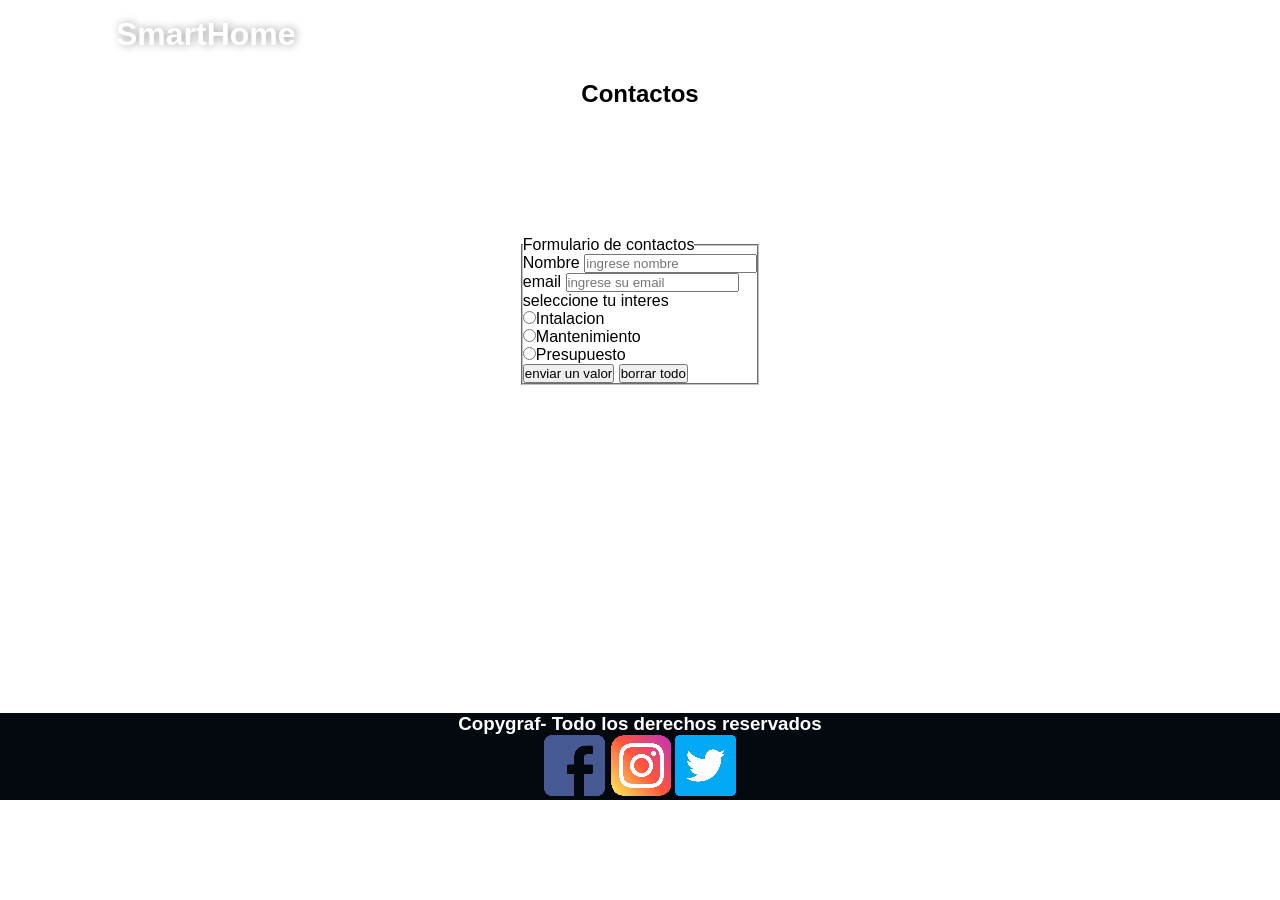
<file: pages/contacto.html>
<!DOCTYPE html>
<html lang="en">
<head>
    <meta charset="UTF-8">
    <meta http-equiv="X-UA-Compatible" content="IE=edge">
    <meta name="viewport" content="width=device-width, initial-scale=1.0">
    <link rel="stylesheet" href="../css/main.css">
    <title>Contactos</title>
    
</head>
<body>
    <header class="headerDo"> 
        <h1 class=" titulo">SmartHome</h1>
          <nav class="menuDo">
           <ul>
             <li><a  href="../index.html">Inicio</a></li>
             <li><a  href="nuestraEmpresa.html">Nuestra Empresa</a></li>
             <li><a  href="domotica.html">Domotica</a></li>
             <li><a  href="proyectos.html">Proyectos</a></li>
             <li><a  href="contacto.html">Contactos</a></li>
           </ul> 
       </nav>
    </header>
    <div class="contacto">
            <h2>Contactos</h2>
        
         <main class="formulario">
            <form action="">
                <fieldset>
                    <legend>Formulario de contactos</legend>
                    <div>
                        <label for="Nombre">Nombre</label>
                        <input type="text" name="Nombre" placeholder="ingrese nombre ">
                    </div>
                    <div>
                        <label for="email">email</label>
                        <input type="email"name="Email" placeholder="ingrese su email">
                    </div>
                    <div>
                        <label for="genero">seleccione tu interes </label><br>
                        <input type="radio"name="genero">Intalacion <br>
                        <input type="radio"name="genero">Mantenimiento<br>
                        <input type="radio"name="genero">Presupuesto<br>          
                       </div>
                       <div>
                           <input type="submit" value="enviar un valor">
                           <input type="reset" value="borrar todo">
                       </div>
        
                </fieldset>
              
        
            </form>
        </main>
        
        <footer class="footer">
            <h3>
               Copygraf- Todo los derechos reservados 
            </h3> 
            <div class="vinculos">  
              <a  href="https://www.facebook.com"><span><img src="/img/facebook.png" alt=""></span></a>
              <a  href="https://www.instagram.com"> <span><img src="/img/instagram.png" alt=""></span></a>
              <a  href="https://www.twitter.com"><span><img src="/img/gorjeo1.png" alt=""></span></a>
            </div>   
        </footer>

    </div>
  
</body>
</html>
</file>
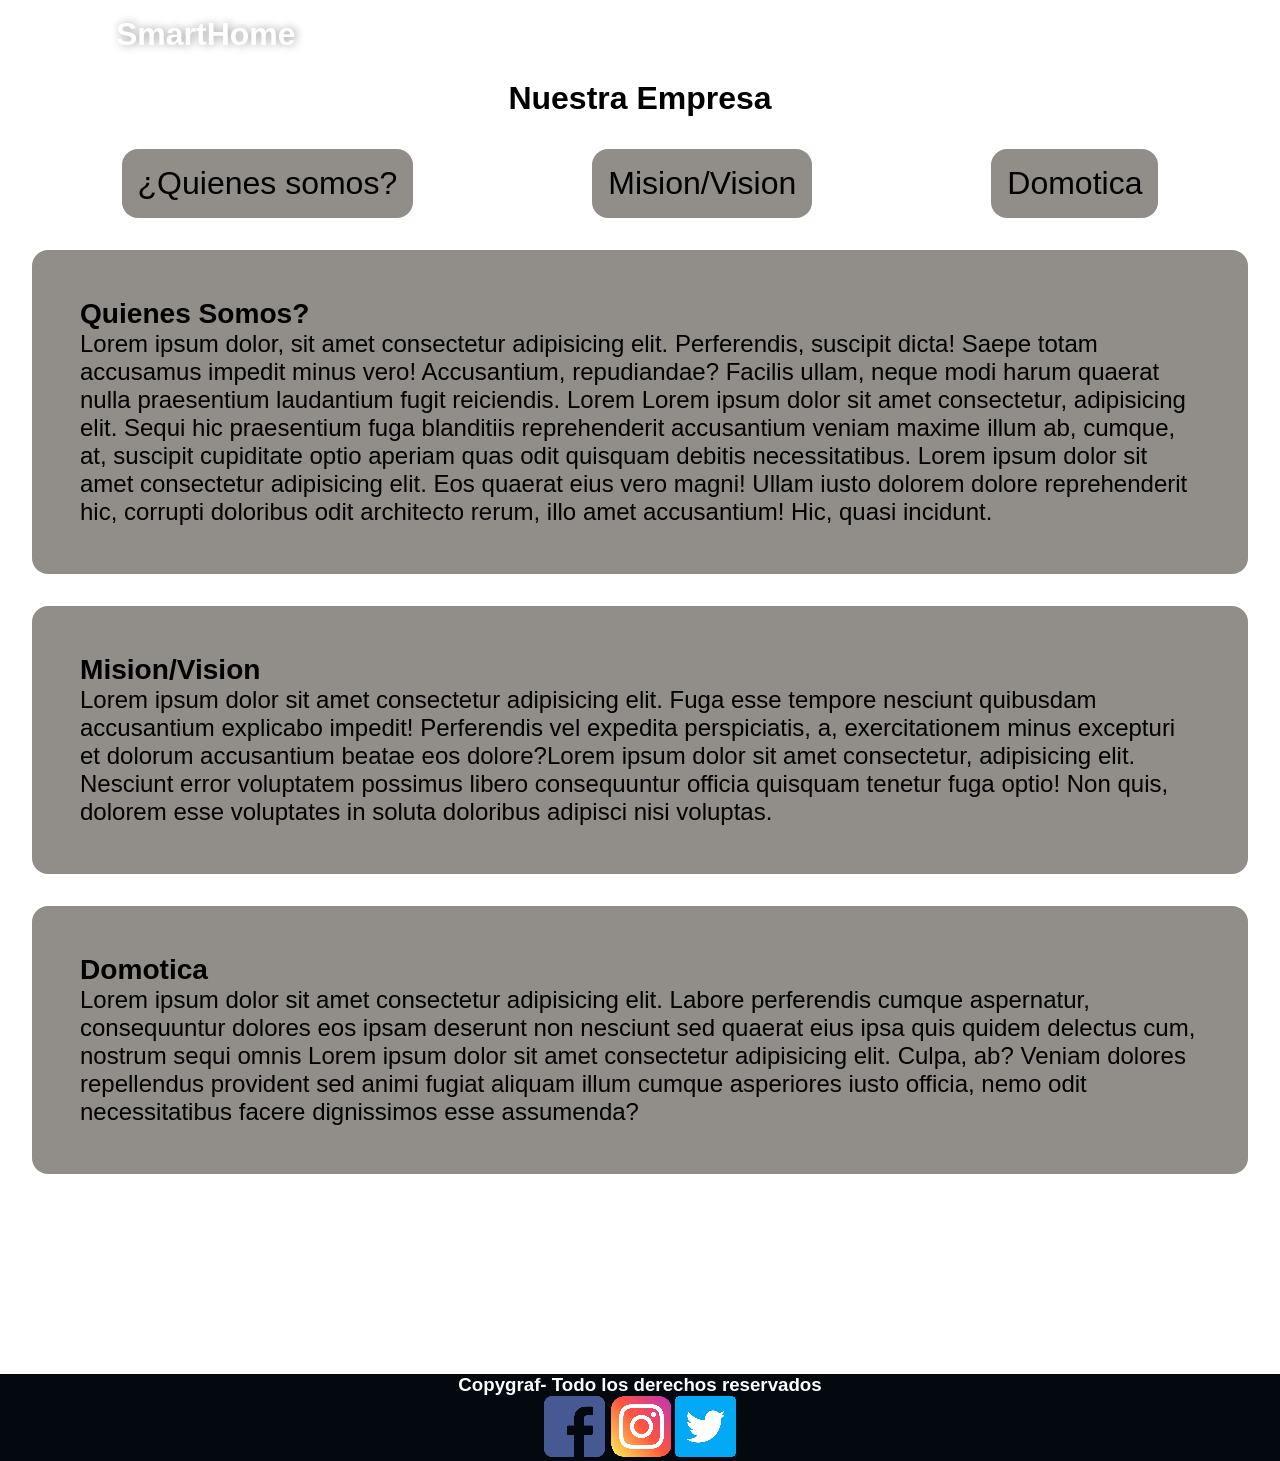
<file: pages/nuestraempresa.html>
<!DOCTYPE html>
<html lang="en">
<head>
    <meta charset="UTF-8">
    <meta http-equiv="X-UA-Compatible" content="IE=edge">
    <meta name="viewport" content="width=device-width, initial-scale=1.0">
    <link rel="stylesheet" href="/css/main.css">
    <title>nuestraempresa</title>
</head>
<body>
    <div class="containerEm">
        <header class="headerDo"> 
            <h1 class=" titulo">SmartHome</h1>
              <nav class="menuDo">
               <ul>
                 <li><a  href="../index.html">Inicio</a></li>
                 <li><a  href="nuestraEmpresa.html">Nuestra Empresa</a></li>
                 <li><a  href="domotica.html">Domotica</a></li>
                 <li><a  href="proyectos.html">Proyectos</a></li>
                 <li><a  href="contacto.html">Contactos</a></li>
               </ul> 
             </nav>
        </header>
      <main class="mainEm">
        <h2 id="tituloH2">Nuestra Empresa</h2>
        <div class="titulosNosotros">
            <ul>
                <li><a href="#¿quienesSomos?">¿Quienes somos?</a></li>
                <li><a href="#misionVision">Mision/Vision</a></li>
                <li><a href="#domotica">Domotica</a></li>
            </ul>
        </div>
        <section class="quienesSomos">
          <h3 id="¿quienesSomos?">Quienes Somos?</h3>
              <p>Lorem ipsum dolor, sit amet consectetur adipisicing elit. Perferendis, suscipit dicta! Saepe totam accusamus impedit minus vero! Accusantium, repudiandae? Facilis ullam, neque modi harum quaerat nulla praesentium laudantium fugit reiciendis. Lorem Lorem ipsum dolor sit amet consectetur, adipisicing elit. Sequi hic praesentium fuga blanditiis reprehenderit accusantium veniam maxime illum ab, cumque, at, suscipit cupiditate optio aperiam quas odit quisquam debitis necessitatibus. Lorem ipsum dolor sit amet consectetur adipisicing elit. Eos quaerat eius vero magni! Ullam iusto dolorem dolore reprehenderit hic, corrupti doloribus odit architecto rerum, illo amet accusantium! Hic, quasi incidunt.</p>
        </section>
       <section class="mision">
           <h3 id="misionVision">Mision/Vision</h3>
           <p>Lorem ipsum dolor sit amet consectetur adipisicing elit. Fuga esse tempore nesciunt quibusdam accusantium explicabo impedit! Perferendis vel expedita perspiciatis, a, exercitationem minus excepturi et dolorum accusantium beatae eos dolore?Lorem ipsum dolor sit amet consectetur, adipisicing elit. Nesciunt error voluptatem possimus libero consequuntur officia quisquam tenetur fuga optio! Non quis, dolorem esse voluptates in soluta doloribus adipisci nisi voluptas.</p>
       </section>
       <section class="domotica">
           <h3 id="domotica">Domotica </h3>
           <p>Lorem ipsum dolor sit amet consectetur adipisicing elit. Labore perferendis cumque aspernatur, consequuntur dolores eos ipsam deserunt non nesciunt sed quaerat eius ipsa quis quidem delectus cum, nostrum sequi omnis Lorem ipsum dolor sit amet consectetur adipisicing elit. Culpa, ab? Veniam dolores repellendus provident sed animi fugiat aliquam illum cumque asperiores iusto officia, nemo odit necessitatibus facere dignissimos esse assumenda?</p>
       </section>
        
      </main>
      <footer class="footer">
          <h3>
             Copygraf- Todo los derechos reservados 
          </h3> 
          <div class="vinculos">  
            <a  href="https://www.facebook.com"><span><img src="/img/facebook.png" alt=""></span></a>
            <a  href="https://www.instagram.com"> <span><img src="/img/instagram.png" alt=""></span></a>
            <a  href="https://www.twitter.com"><span><img src="/img/gorjeo1.png" alt=""></span></a>
          </div> 
        
      </footer>
 </div>
</body>
</html>
</file>
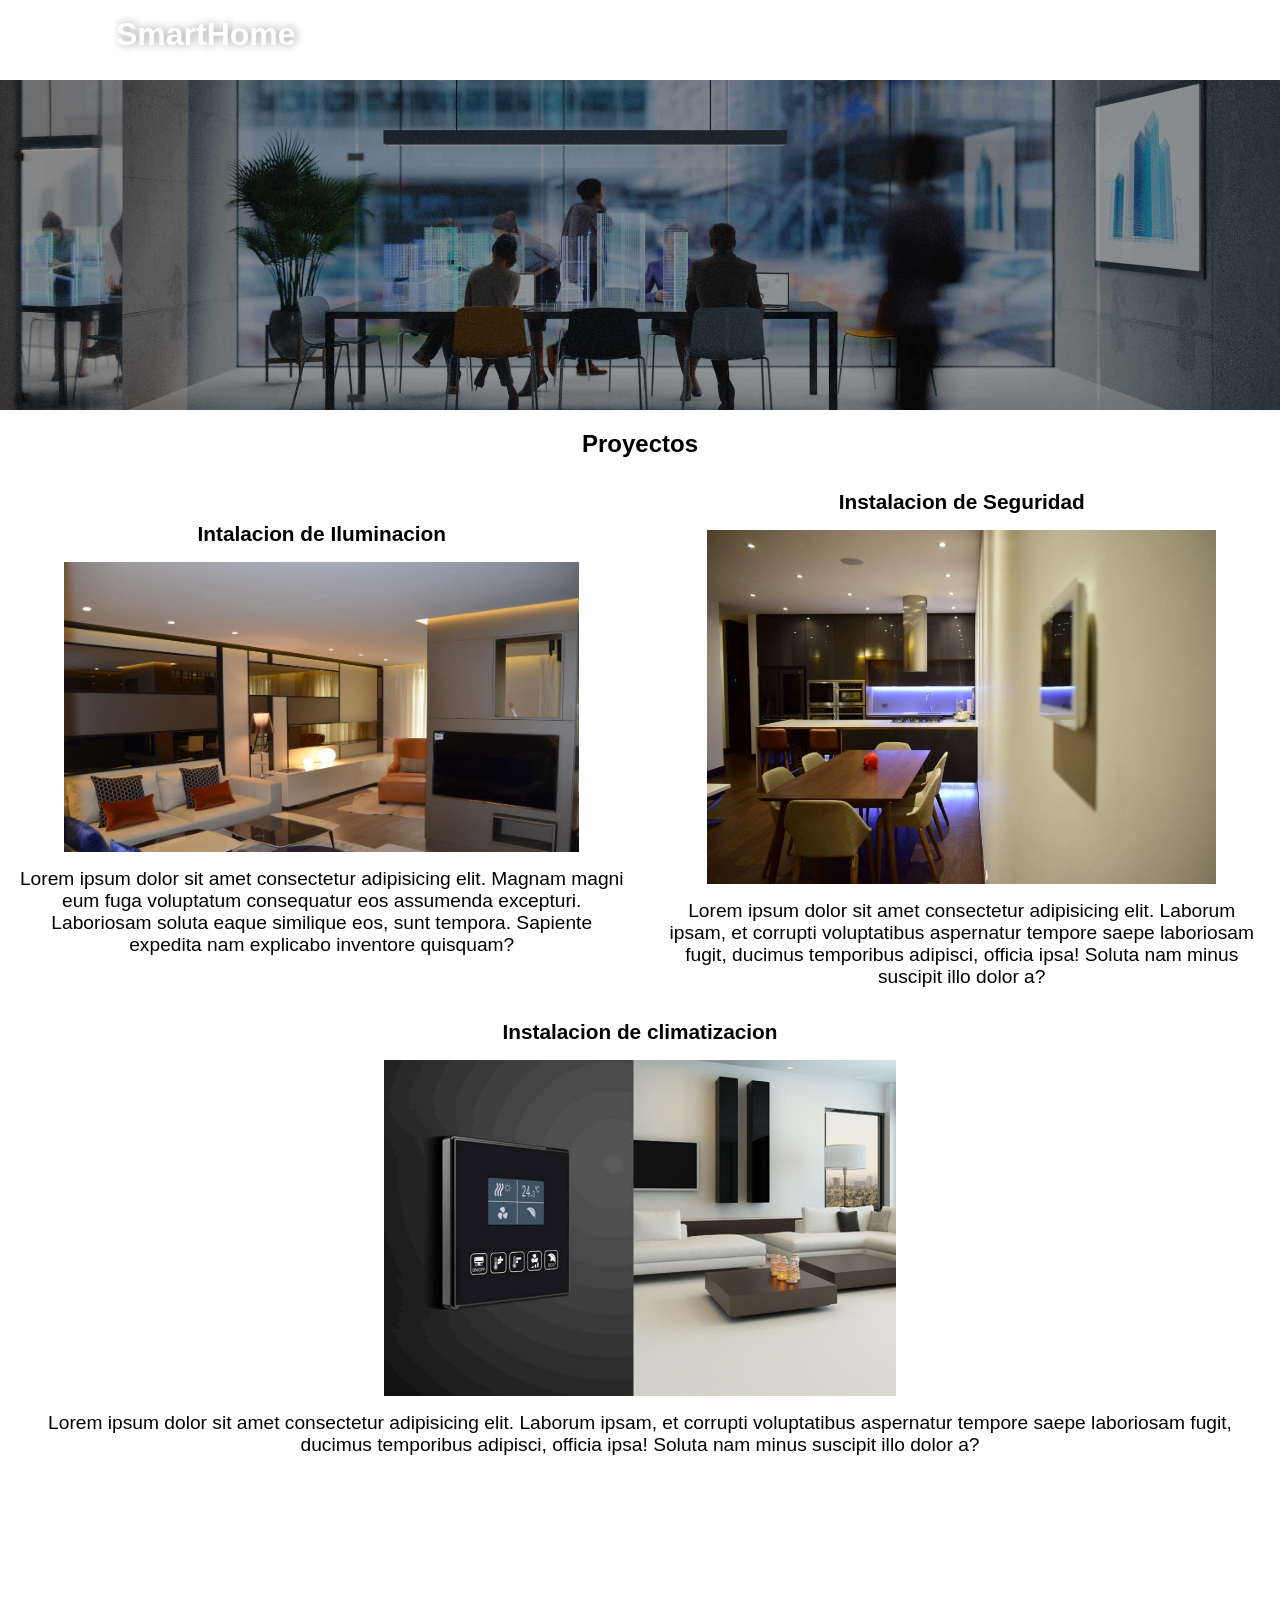
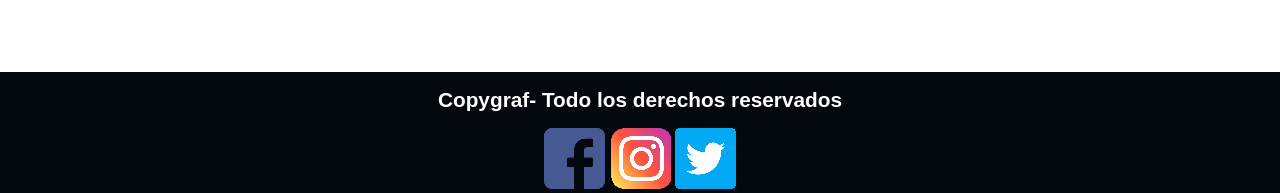
<file: pages/proyectos.html>
<!DOCTYPE html>
<html lang="en">
<head>
    <meta charset="UTF-8">
    <meta http-equiv="X-UA-Compatible" content="IE=edge">
    <meta name="viewport" content="width=device-width, initial-scale=1.0">
    <link rel="stylesheet" href="../css/main.css">

    <title>proyectos</title>
</head>
<body>
    <div class="containerPro">
        <header class="headerDo"> 
            <h1 class=" titulo">SmartHome</h1>
              <nav class="menuDo">
               <ul>
                 <li><a  href="../index.html">Home</a></li>
                 <li><a  href="nuestraEmpresa.html">Nuestra Empresa</a></li>
                 <li><a  href="domotica.html">Domotica</a></li>
                 <li><a  href="proyectos.html">Proyectos</a></li>
                 <li><a  href="contacto.html">Contactos</a></li>
               </ul> 
           </nav>
    
        </header>
        <main class="mainDo">
            <div class="imagenProyecto">
                <img src="../img/casa.jpg" alt="casaInteligente">
            </div>
        </main>
        <h2 id="tituloProyecto">Proyectos</h2>
    <div class="proyectos">
        
        <section class="luces">
            <h3>Intalacion de Iluminacion</h3>
            <img class="imgProyecto" src="../img/luces.jpg" alt="">
            <p>Lorem ipsum dolor sit amet consectetur adipisicing elit. Magnam magni eum fuga voluptatum consequatur eos assumenda excepturi. Laboriosam soluta eaque similique eos, sunt tempora. Sapiente expedita nam explicabo inventore quisquam?</p>
        </section>
    
        <section class="seguridad">
            <h3>Instalacion de Seguridad</h3>
            <img class="imgProyecto" src="../img/instalacion.jpg" alt="">
             <p>Lorem ipsum dolor sit amet consectetur adipisicing elit. Laborum ipsam, et corrupti voluptatibus aspernatur tempore saepe laboriosam fugit, ducimus temporibus adipisci, officia ipsa! Soluta nam minus suscipit illo dolor a?</p>
        </section>

        <section class="climatizacion">
            <h3>Instalacion de climatizacion</h3>
            <img class="imgProyecto1" src="../img/climatitzacio1.jpg" alt="">
             <p>Lorem ipsum dolor sit amet consectetur adipisicing elit. Laborum ipsam, et corrupti voluptatibus aspernatur tempore saepe laboriosam fugit, ducimus temporibus adipisci, officia ipsa! Soluta nam minus suscipit illo dolor a?</p>
        </section>
        <footer class="footer">
            <h3>
               Copygraf- Todo los derechos reservados 
            </h3> 
            <div class="vinculos">  
              <a  href="https://www.facebook.com"><span><img src="/img/facebook.png" alt=""></span></a>
              <a  href="https://www.instagram.com"> <span><img src="/img/instagram.png" alt=""></span></a>
              <a  href="https://www.twitter.com"><span><img src="/img/gorjeo1.png" alt=""></span></a>
            </div>   
        </footer>
    </div>  
        
        
    </div>
</body>
</html>
</file>
<file: css/main.css>
*{
    margin: 0px;
    padding: 0px;
    font-family: 'Mulish', sans-serif; 

    font-family: 'Nanum Gothic', sans-serif;

    font-family: 'Open Sans', sans-serif;

    font-family: 'Red Hat Mono', monospace;

    font-family: 'Roboto', sans-serif;
    
    box-sizing: content-box;
    
}
/*maquetado de html Domotica*/
body{
    background-color: #fff;
}
.containerDo{
    background-color: #04080f;
    height: 100px;
    display: grid;
    grid-template-areas: "header header"
                          "main main"
                          "section1 section1"
                          "section2 section3"
                          "section4 section5"
                          "footer footer";                    
}
.headerDo{
    display: flex;
    justify-content:space-between;
    grid-area: header;  
    margin: 1rem;
    

}



.headerDo h1 {
    color: #fff;
    margin-left: 100px;
    text-shadow: 2px 0px 9px rgba(0,0,0,0.39);
    /*transform: scale(1.5, 1);*/
    
}

.headerDo h1:hover{
    transition: 0.7s ease-in-out;
    transform: scale(1.1, 1);
}

.headerDo h1 .span-smart:hover{
    color: rgb(95, 15, 15);
    transition: all 3s;
}


.headerDo h1 .span-home:hover{
    transition: all 3s;
    text-shadow: 2px 0px 9px rgba(0,0,0,0.39);
    color:red;
    
}

.menuDo ul{
    display: flex;
}


.menuDo ul li{
    
    list-style: none;
    margin: 0.5rem;
   /* background-color: rgb(153, 152, 132);*/
    padding: 0.3rem;
    border-radius: 1rem; 
    font-size: 1.2rem; 
    transition: all 3s;
    
   
}
.menuDo ul li a{
    color: #fff;
}

.menuDo ul li :hover{ /* Aqui le pongo que cuando pasa el cursor encima de las opciones cambia de negro a gris y con shadow de fondo */
    color: #fff;
    text-shadow: 2px 0px 9px rgba(230, 228, 255, 0.795);
    transition: all .7s;
}

.mainDo{
    grid-area: main;
}
.mainDo img{
    width: 100%;
}
.sectionDo1{
    grid-area: section1;
    text-align: center;
    font-size: 1.3rem;
}
.sectionDo1 ul{
    display: flex;
    justify-content: space-around;
}
.sectionDo1 h2{
    display: inline-block;
    width: 180px;
    margin: 1rem;
    border-bottom: 1px solid grey;  /*Borde inferiror de la palabra domotica*/
    border-radius: 1%;
}
/*La palabra domotica escala el tamaño*/
.sectionDo1 h2:hover{
    transition: 0.9s ease-in-out;
    transform: scale(1.05, 1.05);
}



.sectionDo1 ul li{
    list-style: none;
    margin: 1rem;
    padding: 0.3rem;
   
}
ul li a{
    text-decoration: none;
    color: #000;
   
}

/* Los elementos desordenados cambian a blanco y con shadow de fondo */
.sectionDo1 .ul-sectionDo1 .li-sectionDo1 .a-sectionDo1:hover{
    transition: all .9s;
    color: #fff;
    text-shadow: 2px 0px 9px rgba(0,0,0,0.90);
}



.containerDo h3{
    font-size: 1.3rem;
    margin: 1rem;
}
.containerDo p{
    text-align: center;
    margin: 1rem;
    /*font-family: 'Times New Roman', Times, serif;*/
    font-size: 1.2rem;
    font-size: 1.3;
}


/*SECCION 2 CONTROL POR VOZ INICIA*/
.sectionDo2{
    border: 5px hidden #d2a48d;
    border-radius: 10px 40px 40px 10px;
    grid-area: section2;
    display: flex;
    flex-wrap: wrap;
    flex-shrink: 0  ;
    flex-direction: column;
    justify-content: center;
    align-items: center;
    margin: 50px    ;
    background-color: #f7f7f7;
    -webkit-box-shadow: -13px 19px 40px 7px rgba(54,54,54,0.53), 15px 3px 40px 7px rgba(54,54,54,0.53); 
    box-shadow: -13px 19px 40px 7px rgba(54,54,54,0.53), 15px 3px 40px 7px rgba(54,54,54,0.53);
}


.figure-sectionDo2 {
    display: flex;
    flex-shrink: 0;
    flex-wrap: wrap;
    justify-content: center;
}

.figure-sectionDo2 img{
    border: 5px hidden #ffffff;
    border-radius: 22px 22px 22px 22px;
}

.contenido-sectionDo2{
    display: flex;
    flex-shrink: 0;
    flex-wrap: wrap;
    justify-content: center;
}


/*SECCION 2 CONTROL POR VOZ FINALIZA*/

/*--------------------------------------------------*/



/*SECCION 3 ILUMINACION INTELIGENTE INICIA*/

.sectionDo3{
    /*border: 1px solid black;*/
    grid-area: section3;
    display: flex;
    flex-direction: column;
    justify-content: center;
    align-items: center;
    margin: 50px    ;
    background-color: #f7f7f7;
    -webkit-box-shadow: -13px 19px 40px 7px rgba(54,54,54,0.53), 15px 3px 40px 7px rgba(54,54,54,0.53); 
    box-shadow: -13px 19px 40px 7px rgba(54,54,54,0.53), 15px 3px 40px 7px rgba(54,54,54,0.53);
    border: 5px hidden #d2a48d;
    border-radius: 40px 10px 10px 40px;
}

.figure-sectionDo3 {
    display: flex;
    justify-content: center;
}

.figure-sectionDo3 img{
    border: 5px hidden #ffffff;
    border-radius: 22px 22px 22px 22px;
}

/*SECCION 3 ILUMINACION INTELIGENTE FINALIZA*/

/*--------------------------------------------------*/

/*SECCION 4 CLIMATIZACION INICIA*/

.sectionDo4{
    
    grid-area: section4;
    display: flex;
    flex-direction: column;
    justify-content: center;
    align-items: center;
    background-color: #f7f7f7;
    -webkit-box-shadow: -13px 19px 40px 7px rgba(54,54,54,0.53), 15px 3px 40px 7px rgba(54,54,54,0.53); 
box-shadow: -13px 19px 40px 7px rgba(54,54,54,0.53), 15px 3px 40px 7px rgba(54,54,54,0.53);
    border: 5px hidden #d2a48d;
    border-radius: 10px 40px 40px 10px;
    margin: 50px;
}

.figure-sectionDo4{
    display: flex;
    justify-content: center;
}

.figure-sectionDo4 img{
    border: 5px hidden #ffffff;
    border-radius: 22px 22px 22px 22px;
}
    /*SECCION 4 CLIMATIZACION FINALIZA*/

  /*--------------------------------------------------*/

  /*SECCION 5 CLIMATIZACION INICIA*/

.sectionDo5{
    
    grid-area: section5;
    display: flex;
    flex-direction: column;
    justify-content: center;
    align-items: center;
    -webkit-box-shadow: -13px 19px 40px 7px rgba(54,54,54,0.53), 15px 3px 40px 7px rgba(54,54,54,0.53); 
    box-shadow: -13px 19px 40px 7px rgba(54,54,54,0.53), 15px 3px 40px 7px rgba(54,54,54,0.53);
    border: 5px hidden #d2a48d;
    border-radius: 40px 10px 10px 40px;
    margin: 50px;
}

.figure-sectionDo5{
    display: flex;
    justify-content: center;
}

.figure-sectionDo5 img{
    border: 5px hidden #ffffff;
    border-radius: 22px 22px 22px 22px;
}

    /*SECCION 5 CLIMATIZACION FINALIZA*/
/*--------------------------------------------------*/

.imgVoz1, .imgIluminacion, .imgClimatizacion, .imgSeguridad{
    width: 80%;
}    


.footer{
    margin-top: 200px;
    display: flex;
    flex-direction: column;
    grid-area: footer;
    background-color: #04080f;
    justify-content:space-between;
    align-items: center;
  
}

.footer h3{
    color: #ffffff;
}

.vinculos-a{
    text-decoration: none;
}
.footer i{
    padding-right: 40px;
    color:#fff;
    
    
}

/*
.vinculos img{
    width: 15%;
    margin: 1rem;
}
*/

/* media queries desktop first*/

@media only screen and (max-width: 480px){
    .containerDo{
        height: 80vh;
        display: grid;
        grid-template-areas: "header "
                              "main "
                              "section1"
                              "section2" 
                              "section3"
                              "section4" 
                              "section5"
                              "footer";                    
    }
    .mainDo img{
        display: none;
    }
    .headerDo{
        display: flex;
        flex-direction: column;
        align-items: center;
        font-size: 0.8rem;
    }
    .headerDo ul li{
        font-size: 1rem;
    }
    
    .sectionDo1{
        font-size: 0.8rem;
    }
    .sectionDo2 p, h3{
        font-size: 0.8rem;
    }   
    .sectionDo3 p, h3{
        font-size: 0.8rem;
    }   
    .sectionDo4 p, h3{
        font-size: 0.8rem;
    }   
    .sectionDo5 p, h3{
        font-size: 0.8rem;
    }   
    
}

/*maquetado de html nuestra empresa*/

.mainEm h2{
    text-align: center;
    font-size: 2rem;
}
.titulosNosotros ul{
    display: flex;
    justify-content: space-around;
    margin: 2rem;
    font-size: 2rem;
}
.titulosNosotros ul li{
    background-color: rgb(145, 141, 137);
    list-style: none;
    text-decoration: none;
    padding: 1rem;
    border-radius: 1rem;
}
.quienesSomos{
    background-color:rgb(145, 141, 137) ;
    padding: 3rem;
    margin: 2rem;
    border-radius: 1rem;
    font-size: 1.5rem;
}
.mision{
    background-color:rgb(145, 141, 137) ;
    padding: 3rem;
    margin: 2rem;
    border-radius: 1rem;
    font-size: 1.5rem;
}
.domotica{
    background-color:rgb(145, 141, 137) ;
    padding: 3rem;
    margin: 2rem;
    border-radius: 1rem;
    font-size: 1.5rem;
}
@media only screen and (max-width: 480px){

    .titulosNosotros ul{
        margin: 1rem;
        font-size: 1.2rem;
    }
    .titulosNosotros ul li{
        padding: 0.5rem;
        border-radius: 1rem;
    }
    .quienesSomos{
        padding: 2rem;
        margin: 1rem;
        font-size: 1rem;
    }
    .containerEm h3{
        font-size: 1rem;

    }
    .mision{
        padding: 2rem;
        margin: 1rem;
        font-size: 1rem;
    }
    .domotica{
        padding: 2rem;
        margin: 1rem;
        font-size: 1rem;
    }
}

/*maquetado html proyectos*/

.proyectos{
    display: grid;
    grid-template-areas: "luces seguridad"
                         " climatizacion climatizacion"
                         "footer footer";  
}
.luces{
    grid-area: luces;
    display: flex;
    flex-direction: column;
    justify-content: center;
    align-items: center;

}
.seguridad{
    grid-area: seguridad;
    display: flex;
    flex-direction: column;
    justify-content: center;
    align-items: center;
}
.climatizacion{
    grid-area: climatizacion;
    display: flex;
    flex-direction: column;
    justify-content: center;
    align-items: center;
}

.imgProyecto{
    width: 80%;
}
.imgProyecto1{
    width: 40%;
}
.proyectos p{
    text-align: center;
    margin: 1rem;
    /*font-family: 'Times New Roman', Times, serif;*/
    font-size: 1.2rem;
    font-size: 1.3;
}
.proyectos h3{
    font-size: 1.3rem;
    margin: 1rem;
}
#tituloProyecto{
    text-align:  center;
    font-size: 1.5rem;
    margin: 1rem;
}
@media only screen and (max-width: 480px){
    .proyectos{
        height: 80vh;
        display: grid;
    grid-template-areas: "luces"
                          "seguridad"
                         " climatizacion"
                          "footer"; 
    }                    
    .proyectos p, h3{
        font-size: 0.8rem;
    }       
}

/*maquetado html contactos*/
.contacto{
    height: 80vh;
    display: flex;
    flex-direction: column;  
}
.formulario{
    display: flex;
    justify-content: center;
    align-items: center;
    height: 100%;
}
.contacto h2{
    text-align: center;
}
</file>
